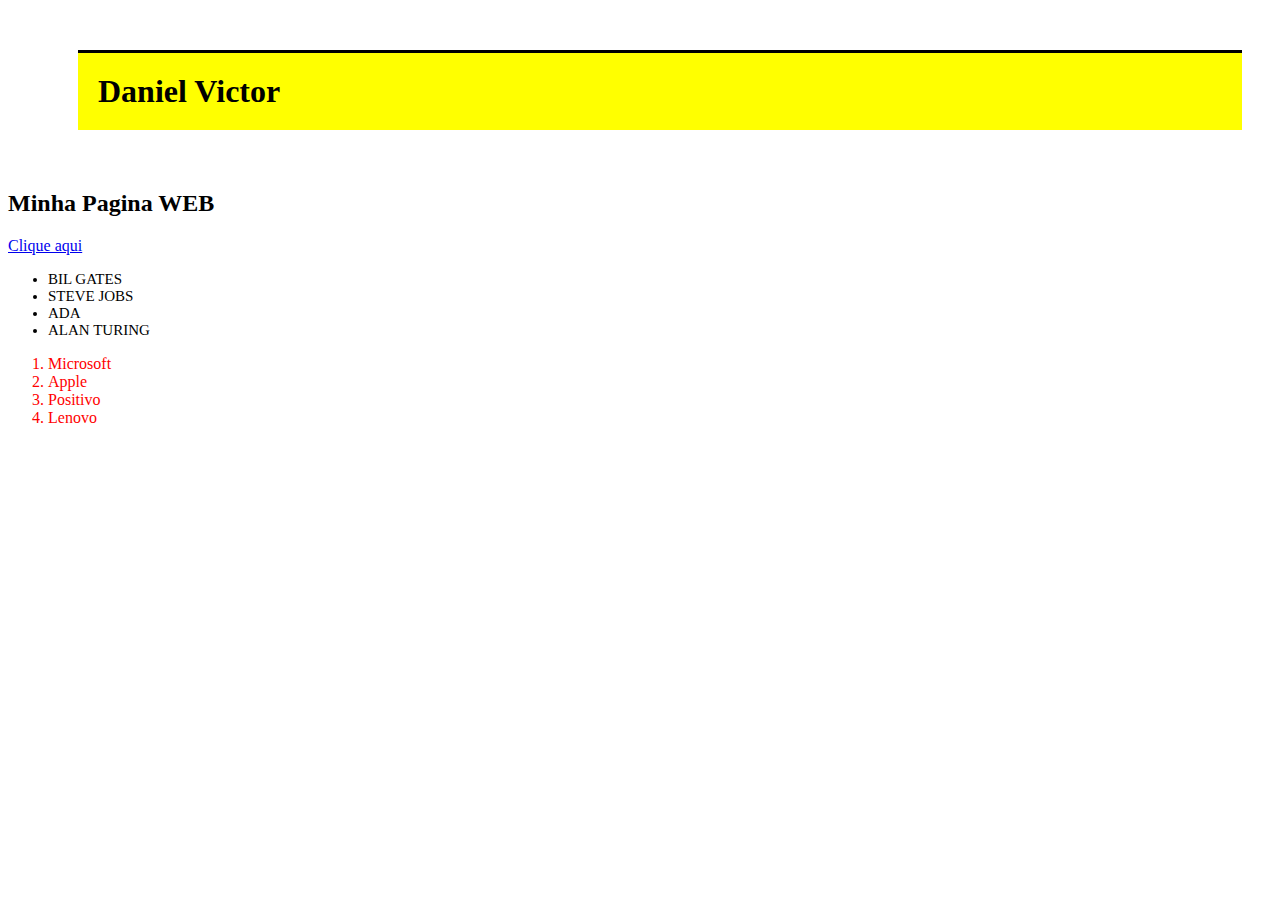
<file: index.html>
<!DOCTYPE html>
<html>
    <head>
        <meta charset="utf-8">
        <title>Página Pessoal</title>
        <link rel="stylesheet" type="text/css" href="style.css">
    </head>
    <body>
        <h1>Daniel Victor </h1>
        <h2>Minha  Pagina WEB</h2>
        
        <a href="http://google.com"> Clique aqui</a>
        
        <ul>
            <li>Bil Gates</li>
            <li>Steve Jobs</li>
            <li>Ada</li>
            <li>Alan Turing</li>
        </ul>

        <ol>
            <li>Microsoft</li>
            <li>Apple</li>
            <li>Positivo</li>
            <li>Lenovo</li>
        </ol>

    </body>
</html>
</file>
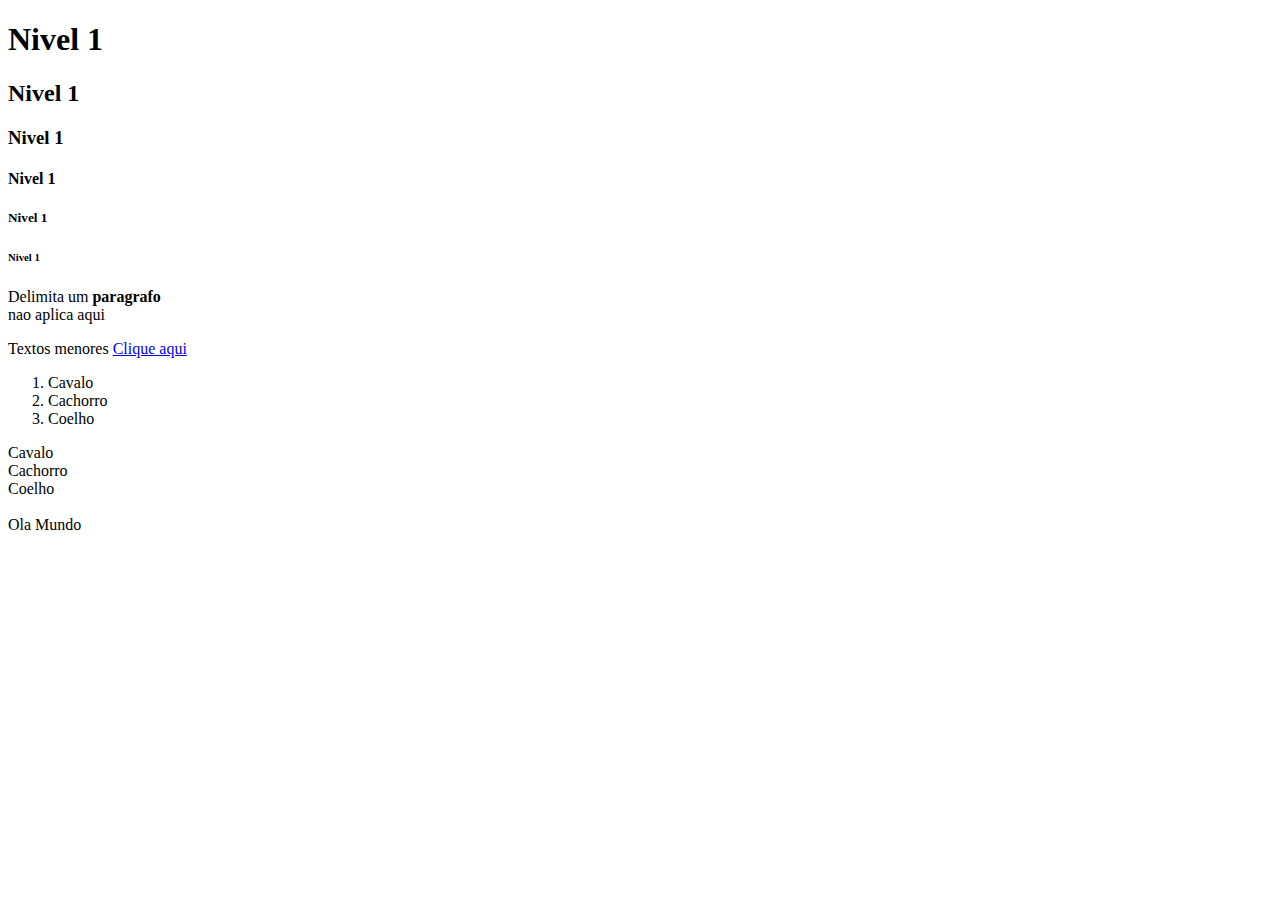
<file: tags.html>
<!-- essa tag especifica a versão do html-->
<!DOCTYPE html>
<html>

</header>
    <title>Aula de Tags</title>
    <meta charset="">     

</header>
<body>
    <!-- essa tag comteudo { TITULO }-->
    <h1> Nivel 1 </h1>
    <h2> Nivel 1 </h2>
    <h3> Nivel 1 </h3>
    <h4> Nivel 1 </h4>
    <h5> Nivel 1 </h5>
    <h6> Nivel 1 </h6>
    
    <!-- essa tag comteudo (Texto)-->
    <p>Delimita um <strong>paragrafo</strong> <br> nao aplica aqui</p>
    
    <span>Textos menores</span>

    <!-- essa tag comteudo (LINK)-->

    <a href="http://google.com.br" target ="_blank"> Clique aqui </a>

    <!-- essa tag comteudo (MULTIMIDIA)--->

    <!-- essa tag comteudo (LISTAS)---->
    <ol>
        <li>Cavalo</li>
        <li>Cachorro</li>
        <li>Coelho</li>
    </ol>
   
    <al>
            <li>Cavalo</li>
            <li>Cachorro</li>
            <li>Coelho</li>
    </al>
 
    <!-- essa tag demarca um espaço de texto-->
   
    <!-- essa tag comteudo (formularios)---->
   
     <br><adiv>Ola Mundo </adiv>


     <body>
</html>
</file>
<file: style.css>
h1{
    background-color: yellow;
    border-top-style: solid;
    margin: 50px 30px 60px 70px;
    padding: 20px;
   
}

ul li{
    font-size: 15px;
 text-transform: uppercase;
 text-align: left;
}
ol li{
    color: red;
}

    a:hover{
    color: red;
    font-size: 20px;
    }

    a:active{
        color: blue;
        font-size: 25;
    }
</file>
